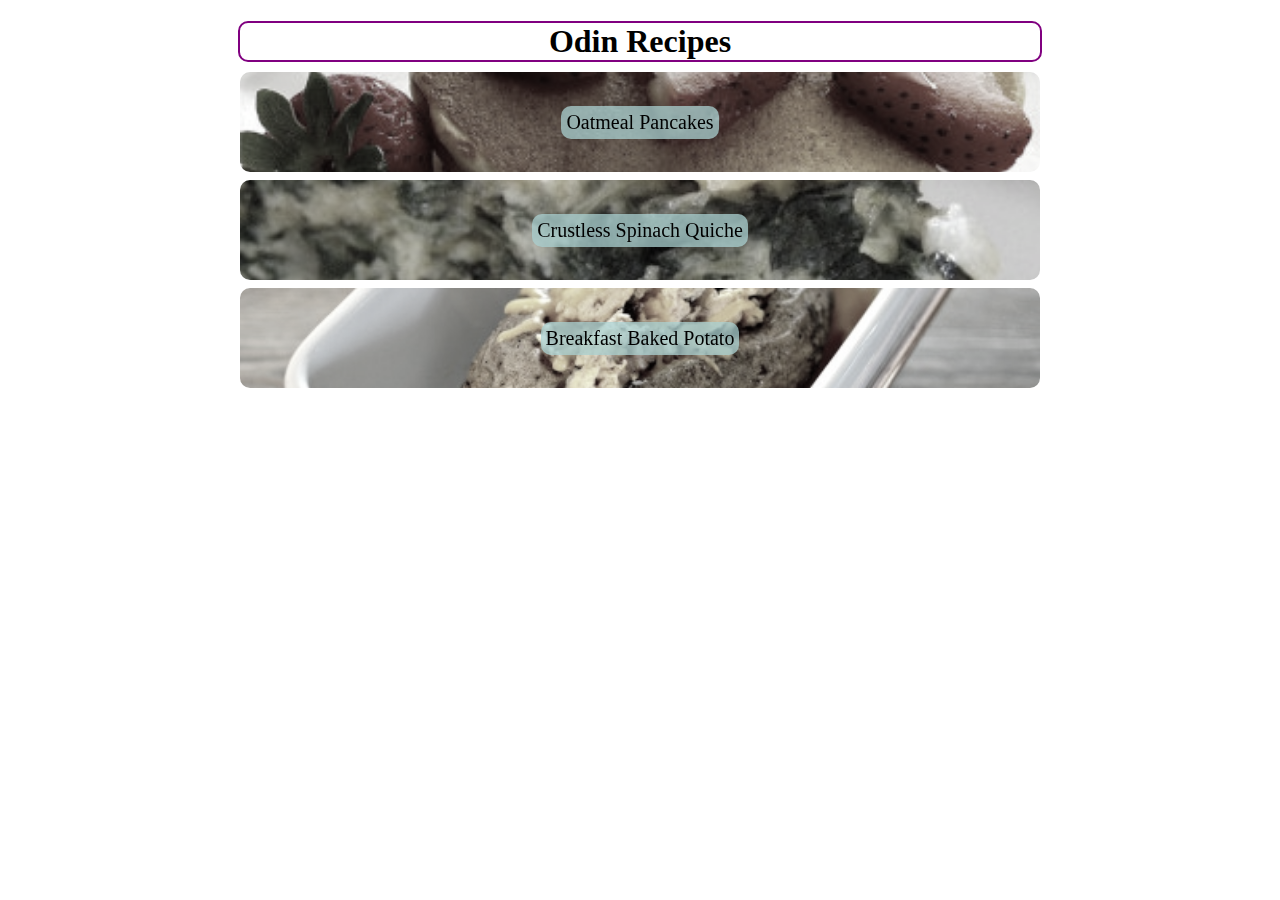
<file: index.html>
<!DOCTYPE html>
<html lang="en">
    <head>
        <meta charset="UTF-8">
        <meta name="viewport" content="width=device-width, initial-scale=1.0">
        <title>Odin Recipes</title>
        <link rel="stylesheet" href="style.css">
    </head>
    <body>
        <h1>Odin Recipes</h1>
            <ul class="main-list">
                <li class="main-list-item" style="background-image: url(./image/oatmeal-pancakes.jpeg);"><a href="./recipes/oatmeal-pancakes.html"><p id="main-list-caption">Oatmeal Pancakes</p></a></li>
                <li class="main-list-item" style="background-image: url(./image/crustless-spinach-quiche.jpeg);"><a href="./recipes/crustless-spinach-quiche.html"><p id="main-list-caption">Crustless Spinach Quiche</p></a></li>
                <li class="main-list-item" style="background-image: url(./image/breakfast-baked-potato.jpeg);"><a href="./recipes/breakfast-baked-potato.html"><p id="main-list-caption">Breakfast Baked Potato</p></a></li>
            </ul>
    </body>
</html>
</file>
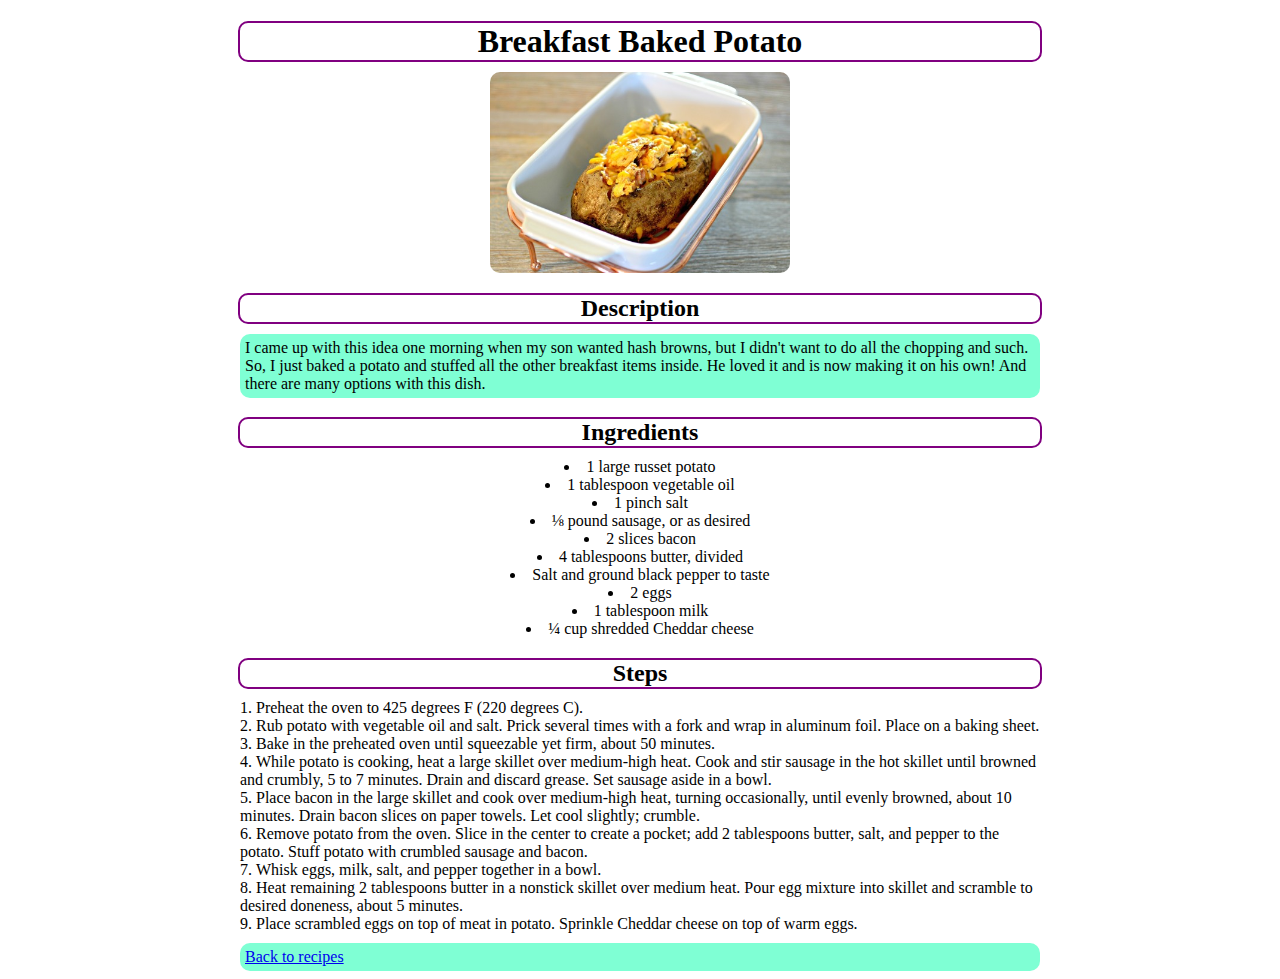
<file: recipes/breakfast-baked-potato.html>
<!DOCTYPE html>
<html lang="en">
    <head>
        <meta charset="UTF-8">
        <meta name="viewport" content="width=device-width, initial-scale=1.0">
        <title>Odin Recipes | Breakfast Baked Potato</title>
        <link rel="stylesheet" href="../style.css">
    </head>
    <body>
        <h1>Breakfast Baked Potato</h1>
        <div class="img-container">
            <img src="../image/breakfast-baked-potato.jpeg" alt="Breakfast Baked Potato">
        </div>
        <h2>Description</h2>
        <p class="content">I came up with this idea one morning when my son wanted hash browns, but I didn't want to do all the chopping and such. So, I just baked a potato and stuffed all the other breakfast items inside. He loved it and is now making it on his own! And there are many options with this dish.</p>
        <h2>Ingredients</h2>
        <ul>
            <li>1 large russet potato</li>
            <li>1 tablespoon vegetable oil</li>
            <li>1 pinch salt</li>
            <li>⅛ pound sausage, or as desired</li>
            <li>2 slices bacon</li>
            <li>4 tablespoons butter, divided</li>
            <li>Salt and ground black pepper to taste</li>
            <li>2 eggs</li>
            <li>1 tablespoon milk</li>
            <li>¼ cup shredded Cheddar cheese</li>
        </ul>
        <h2>Steps</h2>
        <ol>
            <li>Preheat the oven to 425 degrees F (220 degrees C).</li>
            <li>Rub potato with vegetable oil and salt. Prick several times with a fork and wrap in aluminum foil. Place on a baking sheet.</li>
            <li>Bake in the preheated oven until squeezable yet firm, about 50 minutes.</li>
            <li>While potato is cooking, heat a large skillet over medium-high heat. Cook and stir sausage in the hot skillet until browned and crumbly, 5 to 7 minutes. Drain and discard grease. Set sausage aside in a bowl.</li>
            <li>Place bacon in the large skillet and cook over medium-high heat, turning occasionally, until evenly browned, about 10 minutes. Drain bacon slices on paper towels. Let cool slightly; crumble.</li>
            <li>Remove potato from the oven. Slice in the center to create a pocket; add 2 tablespoons butter, salt, and pepper to the potato. Stuff potato with crumbled sausage and bacon.</li>
            <li>Whisk eggs, milk, salt, and pepper together in a bowl.</li>
            <li>Heat remaining 2 tablespoons butter in a nonstick skillet over medium heat. Pour egg mixture into skillet and scramble to desired doneness, about 5 minutes.</li>
            <li>Place scrambled eggs on top of meat in potato. Sprinkle Cheddar cheese on top of warm eggs.</li>
        </ol>
        <p class="content"><a href="../index.html">Back to recipes</a></p>
    </body>
</html>
</file>
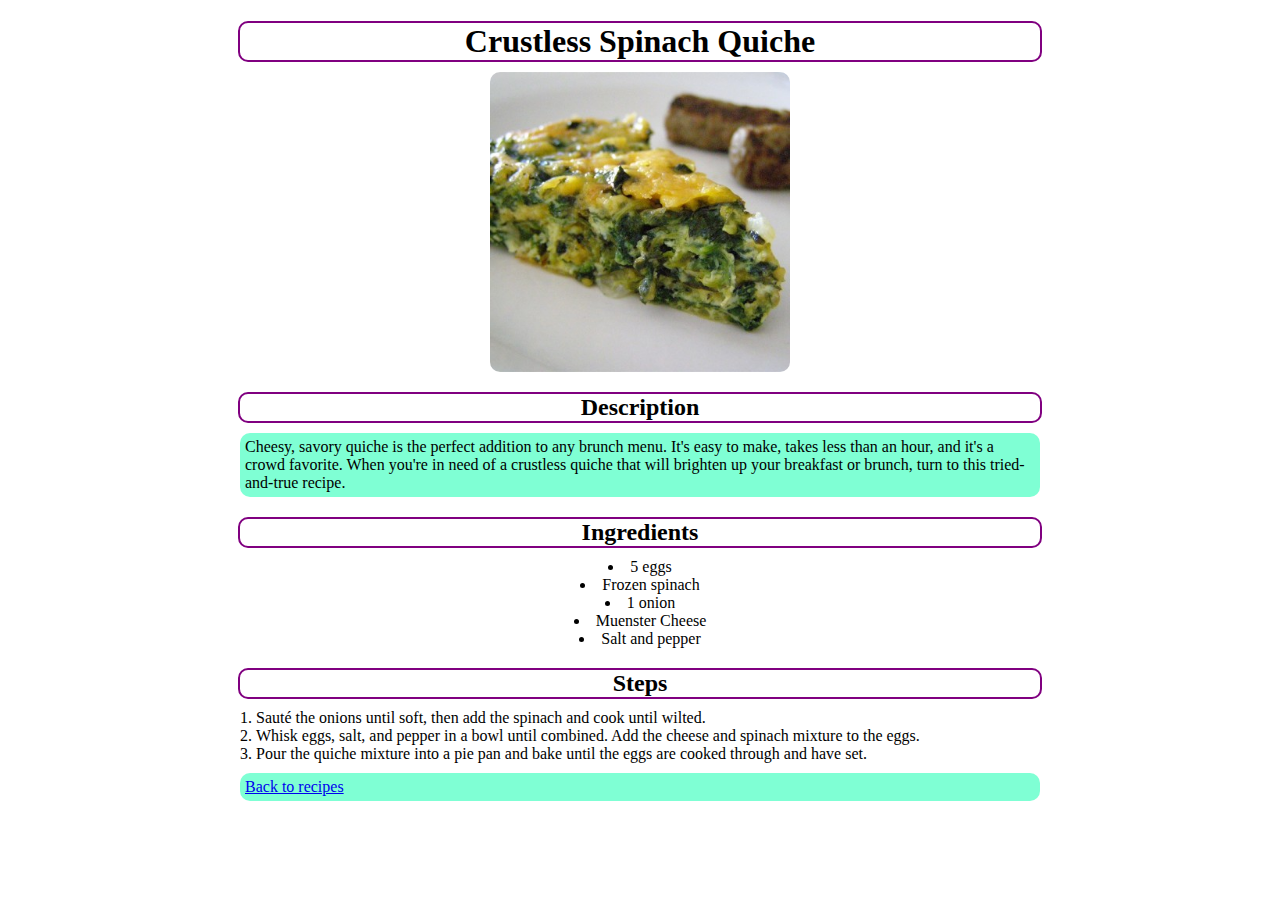
<file: recipes/crustless-spinach-quiche.html>
<!DOCTYPE html>
<html lang="en">
    <head>
        <meta charset="UTF-8">
        <meta name="viewport" content="width=device-width, initial-scale=1.0">
        <title>Odin Recipes | Crustless Spinach Quiche</title>
        <link rel="stylesheet" href="../style.css">
    </head>
    <body>
        <h1>Crustless Spinach Quiche</h1>
        <div class="img-container">
            <img src="../image/crustless-spinach-quiche.jpeg" alt="Crustless Spinach Quiche">
        </div>
        <h2>Description</h2>
        <p class="content">Cheesy, savory quiche is the perfect addition to any brunch menu. It's easy to make, takes less than an hour, and it's a crowd favorite. When you're in need of a crustless quiche that will brighten up your breakfast or brunch, turn to this tried-and-true recipe.</p>
        <h2>Ingredients</h2>
        <ul>
            <li>5 eggs</li>
            <li>Frozen spinach</li>
            <li>1 onion</li>
            <li>Muenster Cheese</li>
            <li>Salt and pepper</li>
        </ul>
        <h2>Steps</h2>
        <ol>
            <li>Sauté the onions until soft, then add the spinach and cook until wilted.</li>
            <li>Whisk eggs, salt, and pepper in a bowl until combined. Add the cheese and spinach mixture to the eggs.</li>
            <li>Pour the quiche mixture into a pie pan and bake until the eggs are cooked through and have set.</li>
        </ol>
        <p class="content"><a href="../index.html">Back to recipes</a></p>
    </body>
</html>
</file>
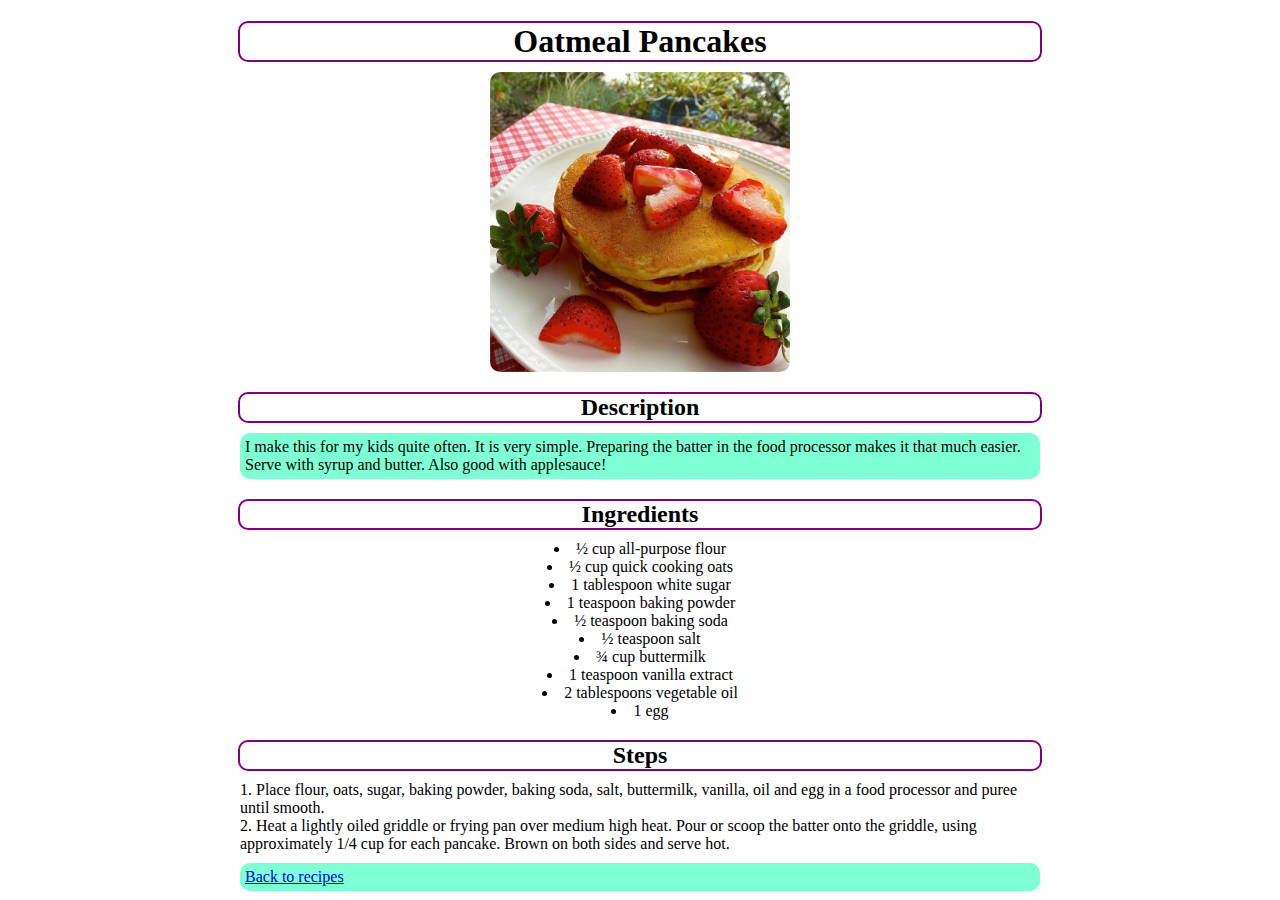
<file: recipes/oatmeal-pancakes.html>
<!DOCTYPE html>
<html lang="en">
    <head>
        <meta charset="UTF-8">
        <meta name="viewport" content="width=device-width, initial-scale=1.0">
        <title>Odin Recipes | Oatmeal Pancakes</title>
        <link rel="stylesheet" href="../style.css">
    </head>
    <body>
        <h1>Oatmeal Pancakes</h1>
        <div class="img-container">
            <img src="../image/oatmeal-pancakes.jpeg" alt="Oatmeal Pancakes">
        </div>
        <h2>Description</h2>
        <p class="content">I make this for my kids quite often. It is very simple. Preparing the batter in the food processor makes it that much easier. Serve with syrup and butter. Also good with applesauce!</p>
        <h2>Ingredients</h2>
        <ul>
            <li>½ cup all-purpose flour</li>
            <li>½ cup quick cooking oats</li>
            <li>1 tablespoon white sugar</li>
            <li>1 teaspoon baking powder</li>
            <li>½ teaspoon baking soda</li>
            <li>½ teaspoon salt</li>
            <li>¾ cup buttermilk</li>
            <li>1 teaspoon vanilla extract</li>
            <li>2 tablespoons vegetable oil</li>
            <li>1 egg</li>
        </ul>
        <h2>Steps</h2>
        <ol>
            <li>Place flour, oats, sugar, baking powder, baking soda, salt, buttermilk, vanilla, oil and egg in a food processor and puree until smooth.</li>
            <li>Heat a lightly oiled griddle or frying pan over medium high heat. Pour or scoop the batter onto the griddle, using approximately 1/4 cup for each pancake. Brown on both sides and serve hot.</li>
        </ol>
        <p class="content"><a href="../index.html">Back to recipes</a></p>
    </body>
</html>
</file>
<file: style.css>
/* * {
    border: 2px solid red;
} */

h1, h2 {
    max-width: 800px;
    margin-left: auto;
    margin-right: auto;
    margin-bottom: 10px;
    text-align: center;
    border-radius: 10px;
    border: 2px solid purple;
}

.content {
    max-width: 800px;
    margin: auto;
    background-color: aquamarine;
    border-radius: 10px;
    padding: 5px;
    box-sizing: border-box;
}

.img-container {
    max-width: 800px;
    margin: auto;
}

img {
    display: block;
    width: 300px;
    height: auto;
    margin: 0 auto;
    border-radius: 10px;
}

ul, ol {
    max-width: 800px;
    margin: 0 auto;
    padding: 0;
    list-style-position: inside;
    margin-bottom: 10px;
}

ul {
    text-align: center;
}

.main-list {
    list-style: none;
}

/*.main-list-item a {
    text-decoration:none;
    font-size: 20px;
    color: rgb(255, 255, 255);
    display: block;
    border-radius: 10px;
    box-sizing: border-box;
    flex: 1;
    height: 100%;
    line-height: 100px;
    background-color: rgba(0, 0, 255, 0.6);
}*/

.main-list-item a {
    position: absolute;
    width: 100%;
    height: 100%;
    top: 0;
    left: 0;
    z-index: 1;
    display: flex;
    justify-content: center;
    align-items: center;
    text-decoration: none;
}

.main-list-item {
    box-sizing: border-box;
    border-radius: 10px;
    max-width: 800px;
    height: 100px;
    margin-bottom: 8px;
    background-size: cover;
    background-origin: border-box;
    background-position: center;
    filter: grayscale(85%);
    position: relative;
}

.main-list-item:hover {
    filter: grayscale(0%);
}

#main-list-caption{
    font-size: 20px;
    color: black;
    background-color: rgba(0, 255, 255, 0.75);
    border-radius: 10px;
    filter: grayscale(0%);
    flex: 1;
    max-width: fit-content;
    padding: 5px;
}
</file>
